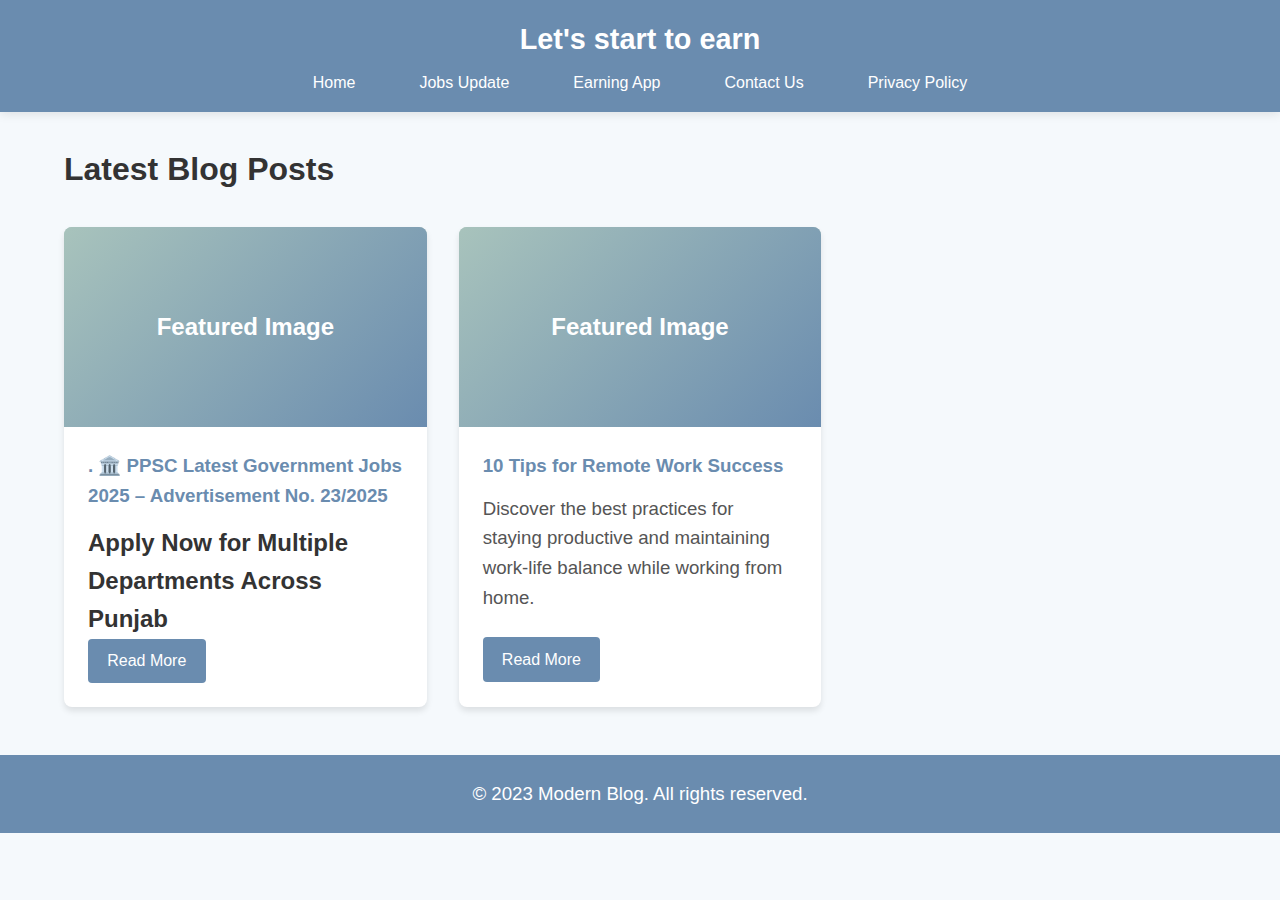
<file: blog/index.html>
<!DOCTYPE html>
<html lang="en">
<head>
    <meta name="google-site-verification" content="4DO8JPwMQ3LPmGkIM9yjUj_vCLVlgFKeZeDtLXNQiJQ" />
    <meta charset="UTF-8">
    <meta name="viewport" content="width=device-width, initial-scale=1.0">
    <title>Blog Dropper</title>
    <link rel="stylesheet" href="styles.css">
</head>
<body>
    <header>
        <div class="logo">Let's start to earn</div>
        <nav>
            <ul>
                <li><a href="./index.html">Home</a></li>
                <li><a href="#">Jobs Update</a></li>
                <li><a href="#">Earning App</a></li>
                <li><a href="#">Contact Us</a></li>
                <li><a href="#">Privacy Policy</a></li>
            </ul>
        </nav>
    </header>
    
    <main class="container">
        <h1>Latest Blog Posts</h1>
        
        <div class="blog-grid">
            <!-- Blog Card 1 -->
            <article class="blog-card">
                <div class="card-image">Featured Image</div>
                <div class="card-content">
                    <h3>.

🏛️ PPSC Latest Government Jobs 2025 – Advertisement No. 23/2025
</h3>
<h2>
    Apply Now for Multiple Departments Across Punjab
</h2>
                    <a href="posts/remote-work-tips.html" class="read-more">Read More</a>
                </div>
            </article>
            <!-- Blog Card 1 -->
            <article class="blog-card">
                <div class="card-image">Featured Image</div>
                <div class="card-content">
                    <h3>10 Tips for Remote Work Success</h3>
                    <p>Discover the best practices for staying productive and maintaining work-life balance while working from home.</p>
                    <a href="posts/remote-work-tips.html" class="read-more">Read More</a>
                </div>
            </article>
            
    </main>
    
    <footer>
        <p>&copy; 2023 Modern Blog. All rights reserved.</p>
    </footer>
</body>
</html>
</file>
<file: blog/styles.css>
/* Global Styles */
:root {
    --primary-color: #6a8caf;
    --secondary-color: #a8c3bc;
    --background-color: #f5f9fc;
    --text-color: #333;
    --card-bg: #ffffff;
    --hover-color: #4a6b8a;
}

* {
    margin: 0;
    padding: 0;
    box-sizing: border-box;
    font-family: 'Segoe UI', Tahoma, Geneva, Verdana, sans-serif;
}

body {
    background-color: var(--background-color);
    color: var(--text-color);
    line-height: 1.6;
}

/* Header Styles */
header {
    background-color: var(--primary-color);
    padding: 1rem 2rem;
    position: sticky;
    top: 0;
    z-index: 100;
    box-shadow: 0 2px 10px rgba(0, 0, 0, 0.1);
}

.logo {
    color: white;
    font-size: 1.8rem;
    font-weight: bold;
    margin-bottom: 0.5rem;
    text-align: center;
}

nav ul {
    display: flex;
    justify-content: center;
    list-style: none;
    flex-wrap: wrap;
}

nav ul li {
    margin: 0 1rem;
}

nav ul li a {
    color: white;
    text-decoration: none;
    font-weight: 500;
    padding: 0.5rem 1rem;
    border-radius: 4px;
    transition: background-color 0.3s;
}

nav ul li a:hover {
    background-color: var(--hover-color);
}

/* Main Content Styles */
.container {
    max-width: 1200px;
    margin: 2rem auto;
    padding: 0 1.5rem;
}

.blog-grid {
    display: grid;
    grid-template-columns: repeat(auto-fill, minmax(300px, 1fr));
    gap: 2rem;
    margin-top: 2rem;
}

.blog-card {
    background-color: var(--card-bg);
    border-radius: 8px;
    overflow: hidden;
    box-shadow: 0 4px 6px rgba(0, 0, 0, 0.1);
    transition: transform 0.3s, box-shadow 0.3s;
}

.blog-card:hover {
    transform: translateY(-5px);
    box-shadow: 0 10px 20px rgba(0, 0, 0, 0.1);
}

.card-image {
    height: 200px;
    background-color: var(--secondary-color);
    background-image: linear-gradient(135deg, var(--secondary-color), var(--primary-color));
    display: flex;
    align-items: center;
    justify-content: center;
    color: white;
    font-size: 1.5rem;
    font-weight: bold;
}

.card-content {
    padding: 1.5rem;
}

.card-content h3 {
    margin-bottom: 0.8rem;
    color: var(--primary-color);
}

.card-content p {
    margin-bottom: 1.5rem;
    color: #555;
}

.read-more {
    display: inline-block;
    background-color: var(--primary-color);
    color: white;
    padding: 0.6rem 1.2rem;
    border-radius: 4px;
    text-decoration: none;
    font-weight: 500;
    transition: background-color 0.3s;
}

.read-more:hover {
    background-color: var(--hover-color);
}

/* Footer Styles */
footer {
    background-color: var(--primary-color);
    color: white;
    text-align: center;
    padding: 1.5rem;
    margin-top: 3rem;
}

/* Responsive Styles */
@media (max-width: 768px) {
    nav ul {
        flex-direction: column;
        align-items: center;
    }
    
    nav ul li {
        margin: 0.5rem 0;
    }
    
    .blog-grid {
        grid-template-columns: 1fr;
    }
}
p{font-family: Arial, Helvetica, sans-serif;
font-size: 14pt;}
</file>
